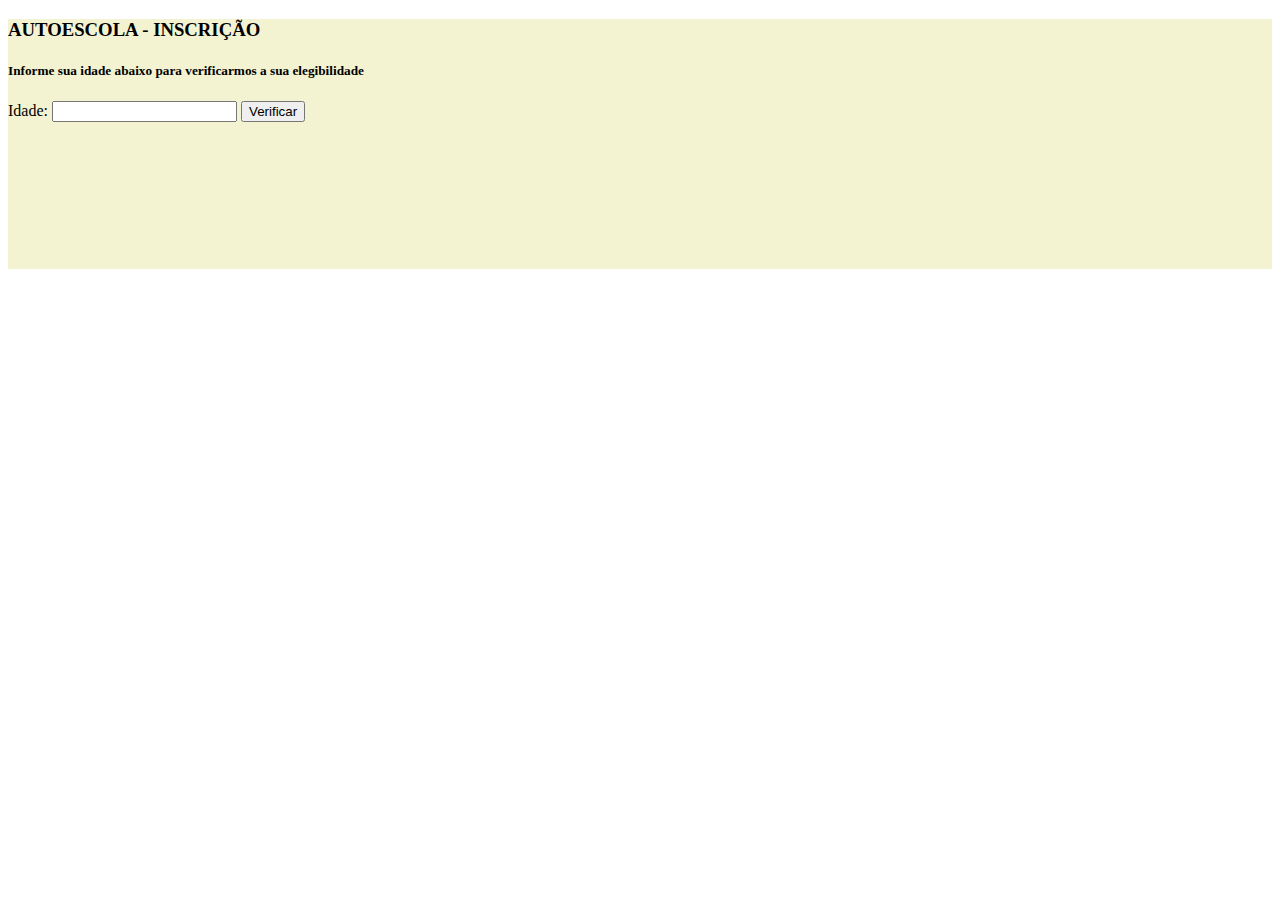
<file: FEV/aula_dia_18/index.html>
<!DOCTYPE html>
<html lang="pt-br">
  <head>
    <meta charset="UTF-8" />
    <meta name="viewport" content="width=device-width, initial-scale=1.0" />
    <title>AULA AUTOESCOLA - 18/02</title>
    <style>
      .caixa {
        align-items: center;
        background-color: rgb(243, 243, 209);
        height: 250px;
      }
    </style>
  </head>
  <body>
    <div class="caixa">
      <h3>AUTOESCOLA - INSCRIÇÃO</h3>
      <h5>Informe sua idade abaixo para verificarmos a sua elegibilidade</h5>
      <label for="id_idade"
        >Idade: <input type="number" id="id_idade" />
      </label>
      <input type="button" value="Verificar" onclick="verificar()" />
      <p id="id_resultado"></p>
      <script src="script.js"></script>
    </div>
  </body>
</html>
</file>
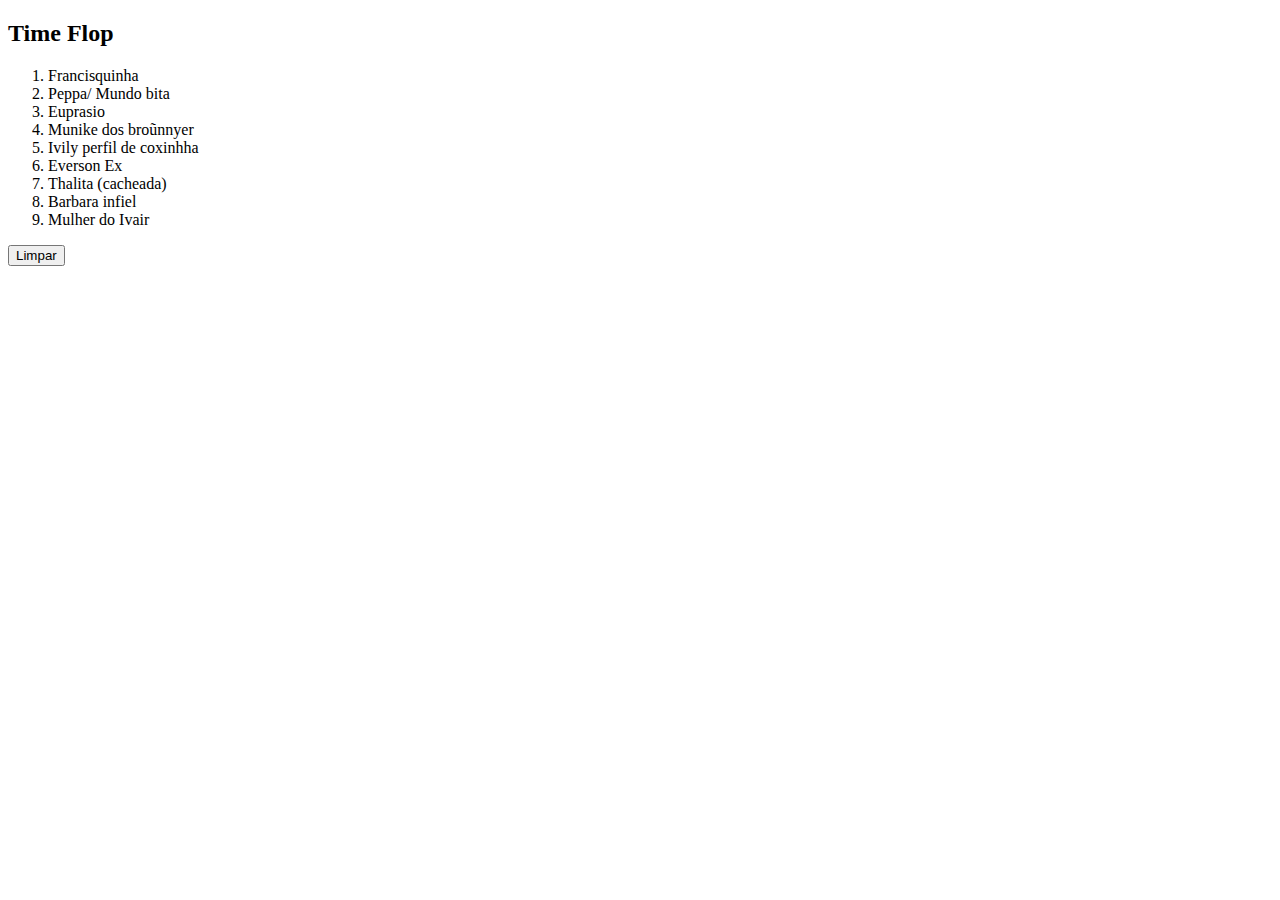
<file: FEV/aula_dia_24/index.html>
<!DOCTYPE html>
<html lang="en">
  <head>
    <meta charset="UTF-8" />
    <meta name="viewport" content="width=device-width, initial-scale=1.0" />
    <title>Seletores</title>
  </head>
  <body>
    <h2>Time Flop</h2>
    <ol>
      <li id="id_leticia" name="leticia" class="jogadores">Francisquinha</li>

      <li id="id_rodrigo" name="rodrigo" class="jogadores">
        Peppa/ Mundo bita
      </li>
      <li id="id_ana_beatriz" name="beatriz" class="jogadores">Euprasio</li>
      <li id="id_monike" name="monike" class="jogadores">
        Munike dos broũnnyer
      </li>
      <li id="id_ivily" name="ivily" class="jogadores">
        Ivily perfil de coxinhha
      </li>
      <li id="id_everson" name="everson" class="jogadores">Everson Ex</li>
      <li id="id_thalita" name="thalita" class="jogadores">
        Thalita (cacheada)
      </li>
      <li id="id_barbara" name="barbara" class="jogadores">Barbara infiel</li>
      <li id="id_adria" name="adria" class="jogadores">Mulher do Ivair</li>
    </ol>

    <button onclick="limpar()">Limpar</button>
    <script src="script.js"></script>
  </body>
</html>
</file>
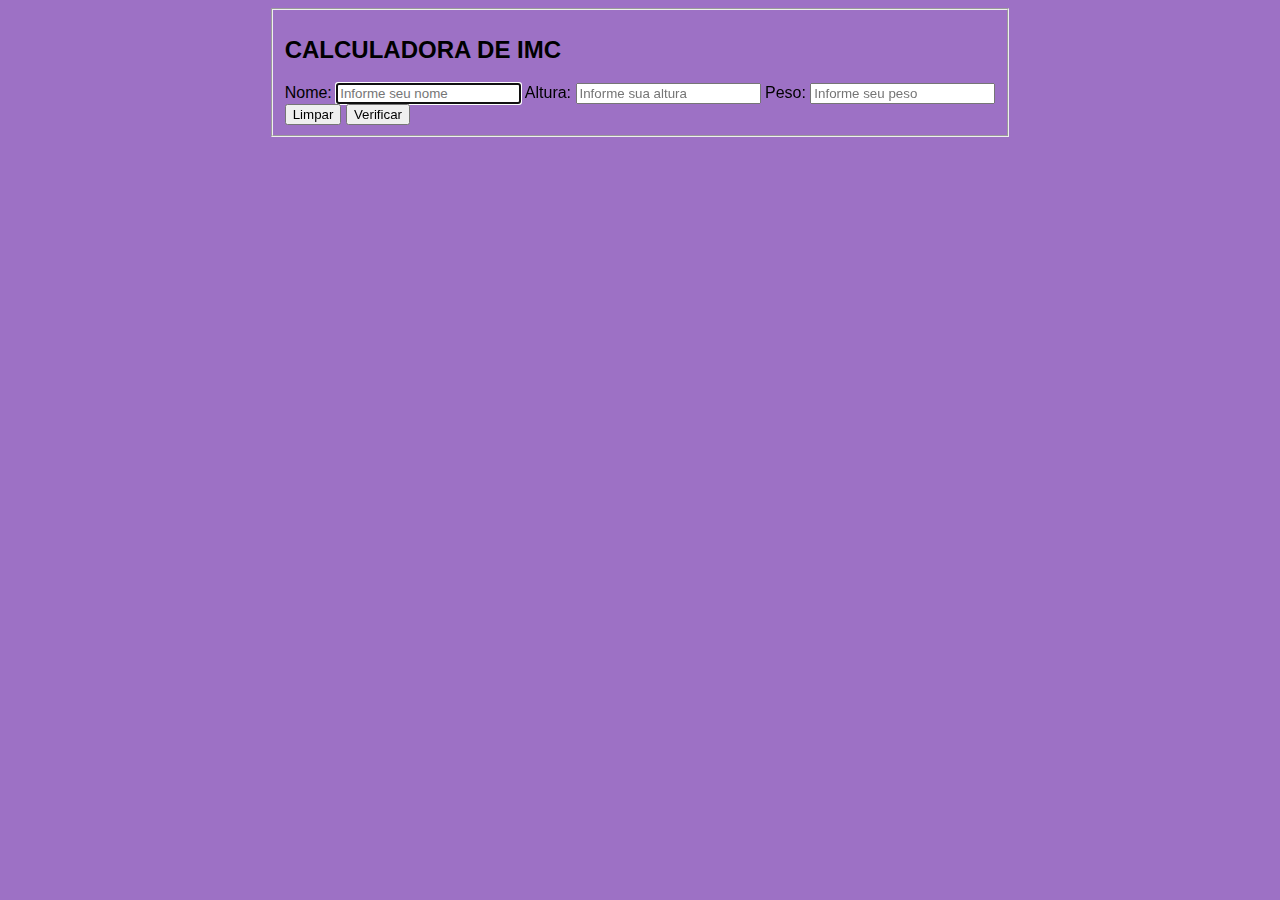
<file: FEV/aula_dia_26/index.html>
<!DOCTYPE html>
<html lang="pt-br">
  <head>
    <meta charset="UTF-8" />
    <meta name="viewport" content="width=device-width, initial-scale=1.0" />
    <title>IMC | Forms, inputs, labels, eventos</title>
    <link rel="stylesheet" href="style.css" />
  </head>
  <body>
    <form id="formulario" autocomplete="off">
      <fieldset>
        <h2>CALCULADORA DE IMC</h2>

        <label for="id_nome"
          >Nome:
          <input
            type="text"
            id="id_nome"
            class="nome"
            name="nome"
            autofocus
            placeholder="Informe seu nome"
            minlength="2"
            maxlength="1000"
            required
          />
        </label>

        <label for="id_altura"
          >Altura:
          <input
            type="text"
            id="id_altura"
            class="numeros"
            name="altura"
            placeholder="Informe sua altura"
            minlength="2"
            maxlength="4"
            required
          />
        </label>

        <label for="id_peso"
          >Peso:
          <input
            type="text"
            id="id_peso"
            class="numeros"
            name="peso"
            placeholder="Informe seu peso"
            minlength="2"
            maxlength="8"
            required
          />
        </label>

        <div id="botoes">
          <button type="reset" id="nyck">Limpar</button>
          <button type="submit" , id="joao">Verificar</button>
        </div>

        <div id="resultado"></div>
      </fieldset>
    </form>

    <script src="script.js"></script>
  </body>
</html>
</file>
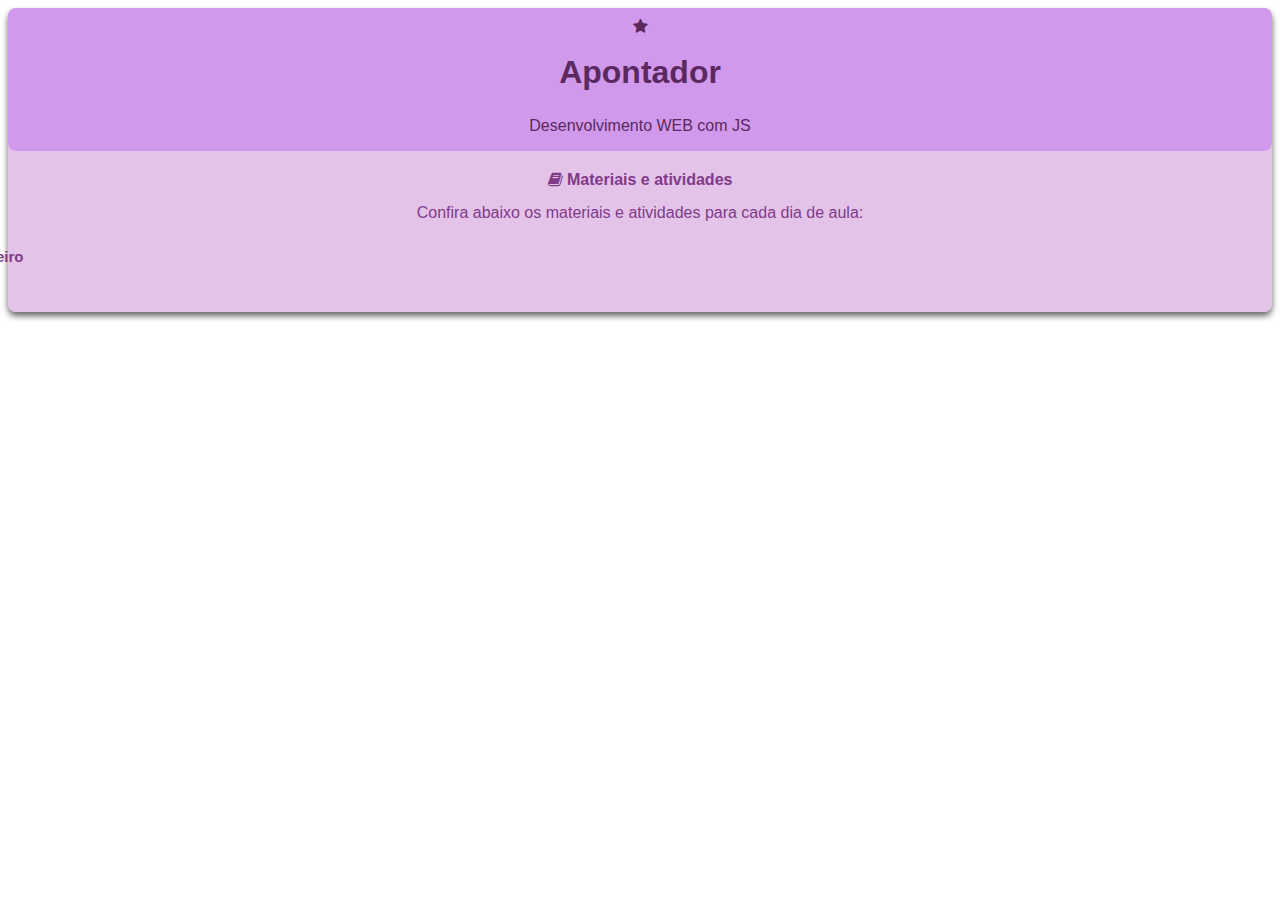
<file: MAR/atividade_01/index.html>
<!DOCTYPE html>
<html lang="en">
  <head>
    <meta charset="UTF-8" />
    <meta name="viewport" content="width=device-width, initial-scale=1.0" />
    <title>Níveis</title>
    <link
      rel="stylesheet"
      href="https://cdnjs.cloudflare.com/ajax/libs/font-awesome/4.7.0/css/font-awesome.min.css"
    />
    <link rel="stylesheet" href="style.css" />
  </head>
  <body>
    <div class="tudo">
      <header>
        <i class="fa fa-star" style="margin: 10px"></i>
        <h1>Apontador</h1>
        <p>Desenvolvimento WEB com JS</p>
      </header>

      <div id="subtitulo">
        <i class="fa fa-book"><strong> Materiais e atividades</strong></i>
        <div class="desc">
        <p>Confira abaixo os materiais e atividades para cada dia de aula:</p>
      </div>
        <main>

      <section>
        <details style=
        "margin-left: -700px;">
          <summary><strong>Fevereiro</strong></summary>
          <details>
            <summary class="atts">Atividade 01</summary>
            <a href="../../FEV/aula_dia_11/index.html" target="_blank"
              >Minhas descrições no console</a
            >
          </details>
          <details>
            <summary class="atts">Atividade 02</summary>
            <a href="../../FEV/aula_dia_12/index.html" target="_blank"
              >Atividade em sala de aula (console)</a
            >
          </details>
          <details>
            <summary class="atts">Atividade 03</summary>
            <a href="../../FEV/aula_dia_18/index.html" target="_blank"
              >Autoescola</a
            >
          </details>
          <details>
            <summary class="atts">Atividade 04</summary>
            <a href="../../FEV/aula_dia_20/index.html" target="_blank"
              >Seletores</a
            >
          </details>
          <details>
            <summary class="atts">Atividade 05</summary>
            <a href="../../FEV/aula_dia_26/index.html" target="_blank"
              >Atividade de IMC</a
            >
          </details>
        </details>
      </section>
      <section>
        <details style="margin-left: -700px;">
          <summary><strong>Março</strong></summary>
          <details>
            <summary class="atts">Atividade 01</summary>
            <a href="../../MAR/atividade_01/index.html" target="_blank"
              >Apontador</a
            >
          </details>
        </details>
      </section>
    </main>
  </body>
</html>
</file>
<file: FEV/aula_dia_26/style.css>
body {
  font-family: Verdana, Geneva, Tahoma, sans-serif;
  display: flex;
  justify-content: center;
  flex-direction: column;
  align-items: center;
  background-color: rgb(157, 113, 197);
  color: rgb(0, 0, 0);
}

.container {
  background-color: blanchedalmond;
}
</file>
<file: MAR/atividade_01/style.css>
* {
  box-sizing: border-box;

  font-family: "Gill Sans", "Gill Sans MT", Calibri, "Trebuchet MS", sans-serif;

  --cor-primaria: rgb(208, 153, 235);
  --cor-secundaria: rgba(70, 86, 176, 0.454);
  --cor-terciaria: rgb(91, 41, 94);
}

header {
  display: flex;
  align-items: center;

  background-color: var(--cor-primaria);
  color: var(--cor-terciaria);
  align-items: center;
  justify-content: center;
  flex-direction: column;
  border-radius: 8px;
}

h1 {
  display: flex;
  flex-direction: column;
  align-items: center;
  margin-bottom: 10px;
  margin-top: 10px;
}

main {
  display: flex;
  flex-direction: column;
  align-items: flex-start;
  align-items: flex-start;
  justify-content: center;
  color: rgb(128, 58, 137);
}

#subtitulo {
  display: flex;
  justify-content: center;
  align-items: center;
  color: rgb(128, 58, 137);
  flex-direction: column;
  margin-top: 20px;
}

details {
  color: rgb(128, 58, 137);
  font-size: 15px;
  font-family: "Lucida Sans", "Lucida Sans Regular", "Lucida Grande",
    "Lucida Sans Unicode", Geneva, Verdana, sans-serif;
  justify-content: flex-start;
  margin: 10px;
}

.tudo {
  background-color: rgba(222, 181, 228, 0.806);
  border-radius: 8px;
  box-shadow: 0 4px 6px rgb(1, 1, 0, 0.6);
  width: 100%;
  height: 100%;
  align-items: center;
  justify-content: center;
}

.atts {
  margin: 12px;
  color: rgb(157, 60, 166);
}

a {
  color: rgb(255, 246, 246);
  margin: 30px;
  font-style: italic;
}
</file>
